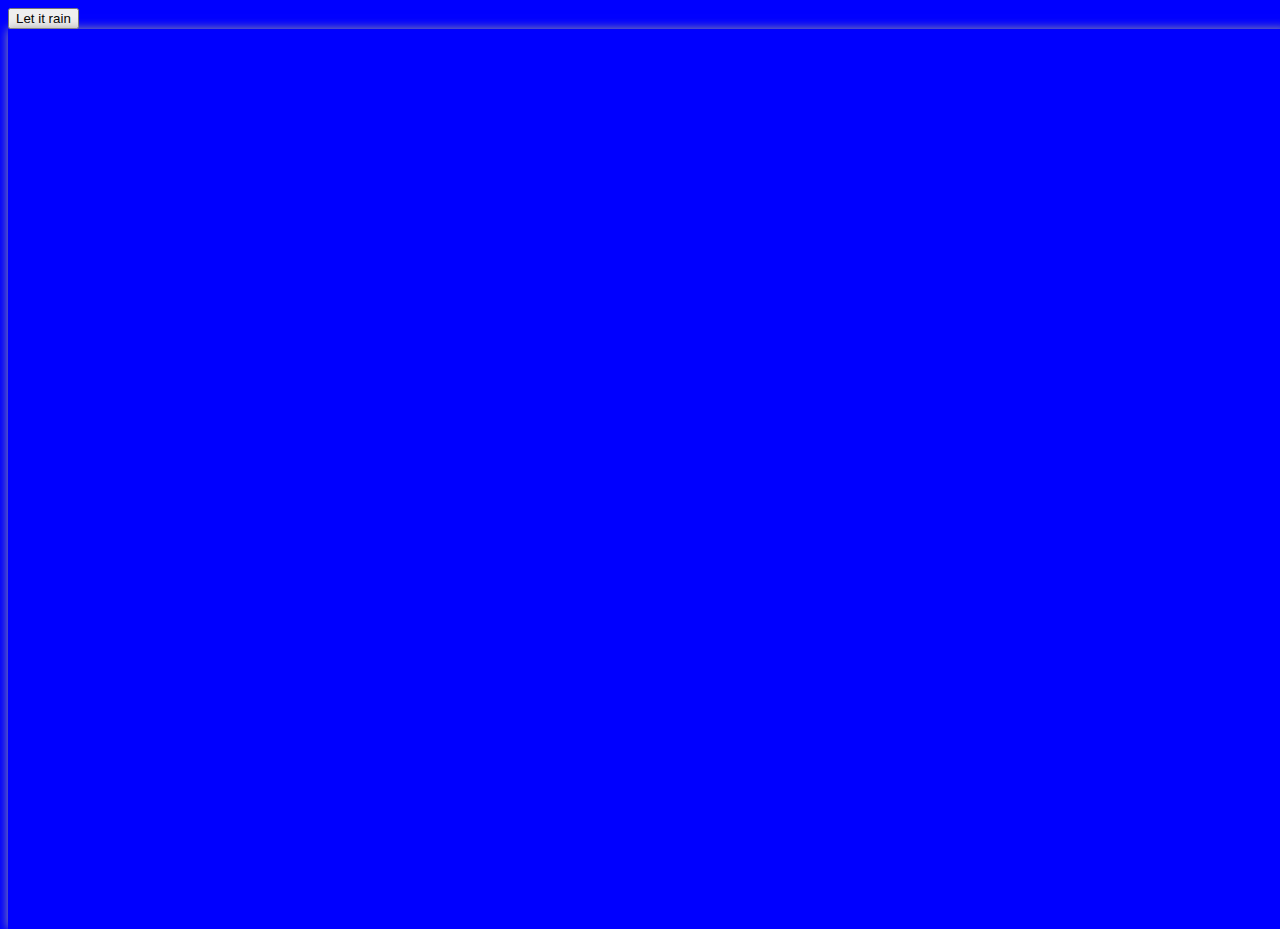
<file: home.html>
<!DOCTYPE html>
<html lang="en">
<head>
    <meta charset="UTF-8">
    <meta name="viewport" content="width=device-width, initial-scale=1.0">
    <meta http-equiv="X-UA-Compatible" content="ie=edge">
    <title>Document</title>
    <style type="text/css">
        body{ background: blue;}
        #canvas{
            position: absolute;
            width: 100%;
            height: 100vh;
            transform: translateX(0%)translateY(0%);
            box-shadow: 0 0 10px 0 #999;
            }
    </style>
    <script>
        function init(){
            var canvas = document.getElementById("canvas");
            var ctx = canvas.getContext("2d");
            var w = canvas.width;
            var h = canvas.height;
            var bg = new Image();
            bg.src = "/img/bg.jpeg";
            var flakes = [];
          
            function snowfall(){
              ctx.clearRect(0, 0, w, h);
              ctx.drawImage(bg, 0, 0);
              addFlake();
              snow();
            };
            function addFlake(){
              var x = Math.ceil(Math.random() * w);
              var s = Math.ceil(Math.random() * 4);
              flakes.push({
                "x": x, "y": 0, "s": s
              });
            };
          function snow(){
            for (var i = 0; i < flakes.length; i++){
              var flake = flakes[i];
              ctx.beginPath();
              ctx.fillStyle = "rgba(255, 255, 255, 0.7)";
              ctx.arc(flake.x, flakes[i].y += flake.s/2, flake.s/2, 0, 2 * Math.PI);
              ctx.fill();
              if(flakes[i].y > h){
                flakes.splice(i, 1);
              }
            }
          }
          setInterval(snowfall, 10);
          }
          //window.onload = init;
    </script>
</head>
<body>
    <div>
        <button id="btn" type="button" onclick="init()">Let it rain</button>
    </div> 
    <div>
        <canvas id="canvas"></canvas>
    </div>   
    
        
    
</body>
</html>
</file>
